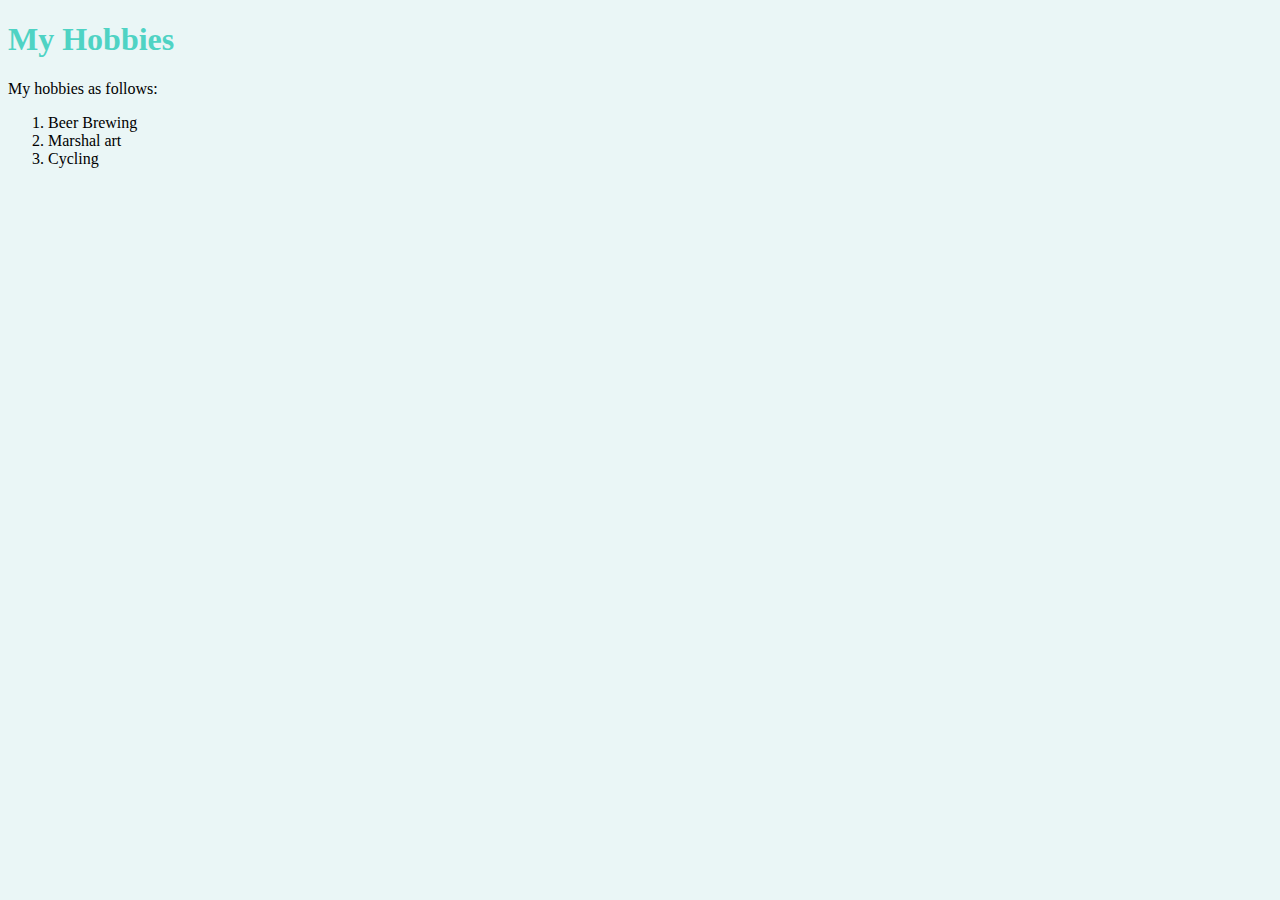
<file: hobbies.html>
<!DOCTYPE html>
<html lang="en">
<head>
    <meta charset="UTF-8">
    <meta http-equiv="X-UA-Compatible" content="IE=edge">
    <meta name="viewport" content="width=device-width, initial-scale=1.0">
    <title>Document</title>
    <link rel="stylesheet" href="cv.css">
</head>
<body>
    <h1>My Hobbies</h1>
    <p>My hobbies as follows: </p>
    <ol>
        <li>Beer Brewing</li>
        <li>Marshal art</li>
        <li>Cycling</li>
    </ol>
</body>
</html>
</file>
<file: cv.css>
body{
    background-color: #EAF6F6   ;
}
hr {
    border-style: none;
    border-top-style: dotted;
    border-width: 10px;
    height: 0px;
    width: 5%;
}

h1,h3{
    color: #4FD3C4;
}

a::selection {
    color:red;
}
</file>
